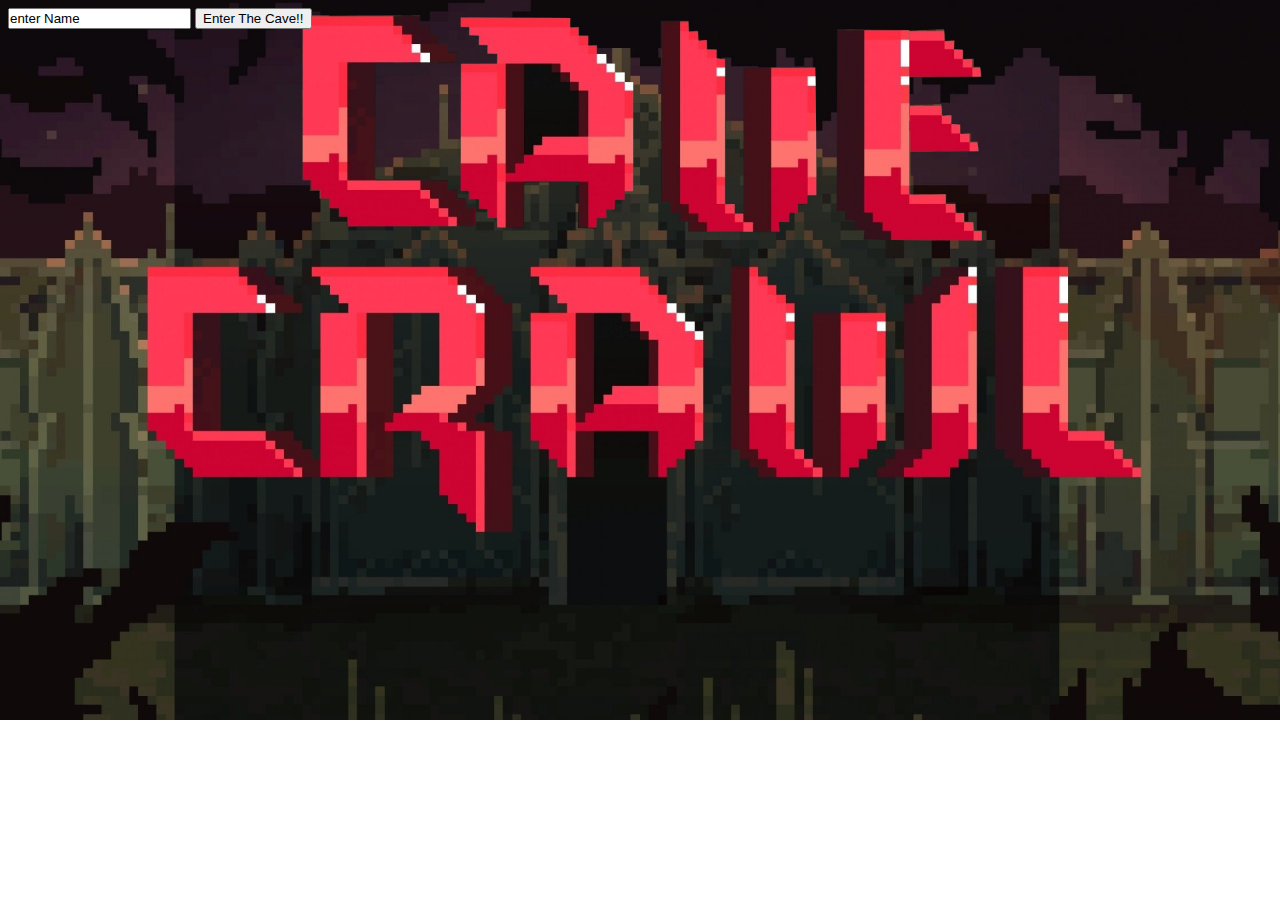
<file: index.html>
<!doctype html>
<head>
<title>Game Index</title>
<link rel="stylesheet" href="./css/indexStyle.css">


<meta charset="utf-8">
    
    <meta name="viewport" content="width=device-width, initial-scale=1">
    <meta name="description" content="PWA">
    <meta name="author" content="UI Programming">

    <!--StyleSheet-->
    
    <link href='https://fonts.googleapis.com/css?family=Orbitron' rel='stylesheet' type='text/css'>

    <link rel="manifest" href="./data/manifest.json">   
    <link rel="apple-touch-icon" href="/img/icon.png">
	<meta name="theme-color" content="#317EFB"/>


</head>

<body>
<div>
<body onload="onIndexLoad();">
<form action = "gameLoop.html" method ="GET" >
<input type = "text" name="inputBox" value="enter Name">
<button type="submit">Enter The Cave!!</button>
</div>
</body>
<script src="./js/indexScript.js"></script>
<script src="./register.js"></script>
</html>
</file>
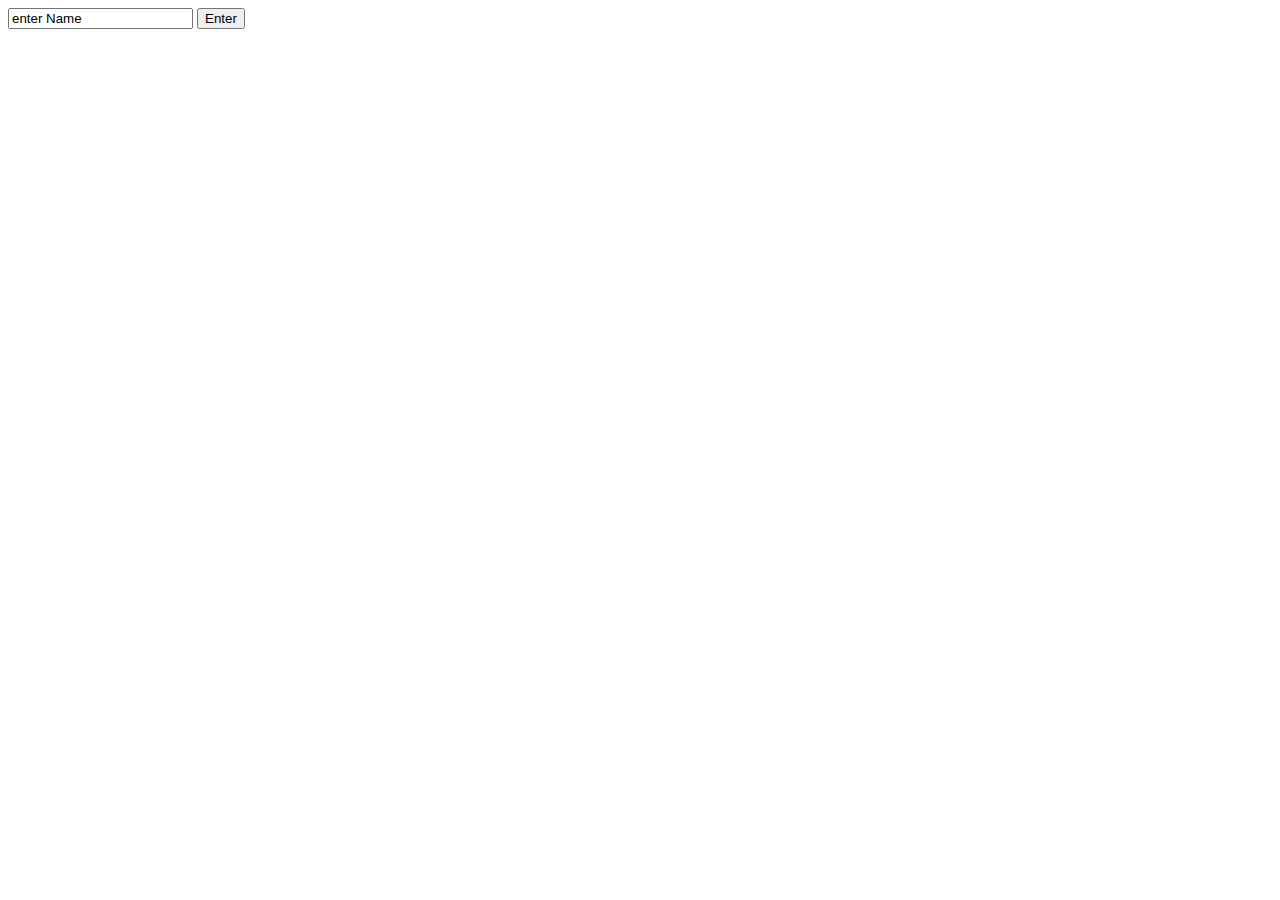
<file: webHost/index.html>
<!doctype html>
<head>
<title>Game Index</title>
</head>

<body>
<form action = "gameLoop.html" method ="GET" >
<input type = "text" name="inputBox" value="enter Name">
<button type="submit">Enter</button>

</body>

</html>
</file>
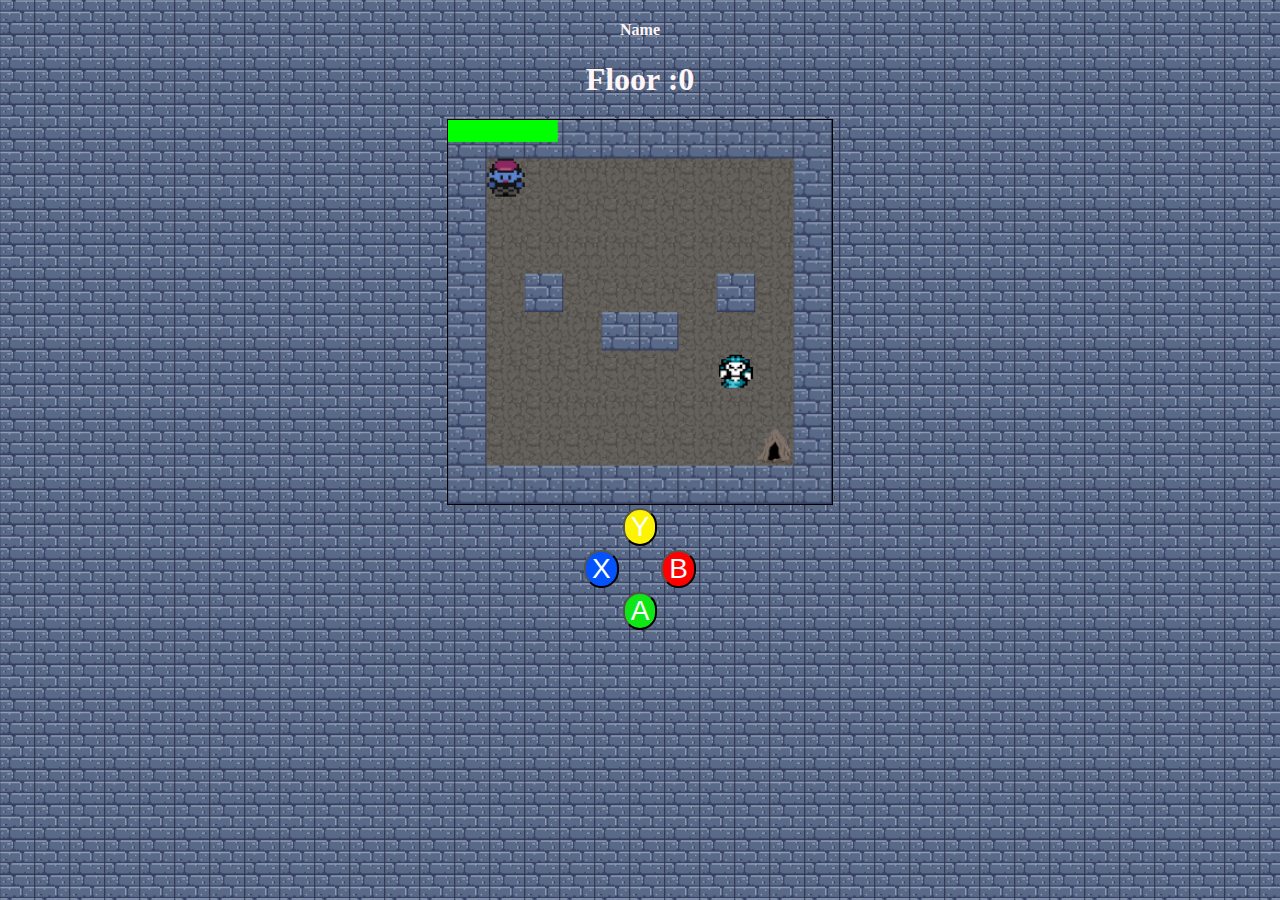
<file: gameLoop.html>
<!doctype html>

<html lang="en">

<head>
    <meta charset="utf-8">
    <title>GameLoop Example</title>
    <meta name="viewport" content="width=device-width, initial-scale=1">
    <meta name="description" content="PWA">
    <meta name="author" content="UI Programming">

    <!--StyleSheet-->
    <link rel="stylesheet" href="./css/style.css">
    <link href='https://fonts.googleapis.com/css?family=Orbitron' rel='stylesheet' type='text/css'>

    <link rel="manifest" href="./data/manifest.json">   
    <link rel="apple-touch-icon" href="/img/icon.png">
	<meta name="theme-color" content="#317EFB"/>
</head>

<body>

<h4 id="Name">Name</h1>
<h1 id ="Points">Points</h1>




<body onload="onPageLoad();">




    <canvas tabindex="0" id="the_canvas" width="350" height="350" style="border: black 1px solid;">
        Oops! looks like your browser does not support canvas tag
    </canvas>
	<table class = "buttons">
        <tbody>
            <tr>
                <td>&nbsp;</td>
                <td><button onclick="moveUp()" class="button1">Y</button></td>
                <td>&nbsp;</td>
            </tr>
            <tr>
                <td><button onclick="moveLeft()" class="button2">X</button></td>
                <td>&nbsp;</td>
                <td><button onclick="moveRight()" class="button3">B</button></td>
            </tr>
            <tr>
                <td>&nbsp;</td>
                <td><button onclick="moveDown()" class="button4">A</button></td>
                  <td>&nbsp;</td>
      </tr>
      <tr>
        <td>&nbsp;</td>
        <td>&nbsp;</td>
        <td>&nbsp;</td>
      </tr>
      
    </tbody>
  </table>
  
  
 
  
  
</body>
<!--JavaScript File-->
    <script src="./js/script.js"></script>
    <script src="./data/myPoints.json"></script>
	
   

</html>
</file>
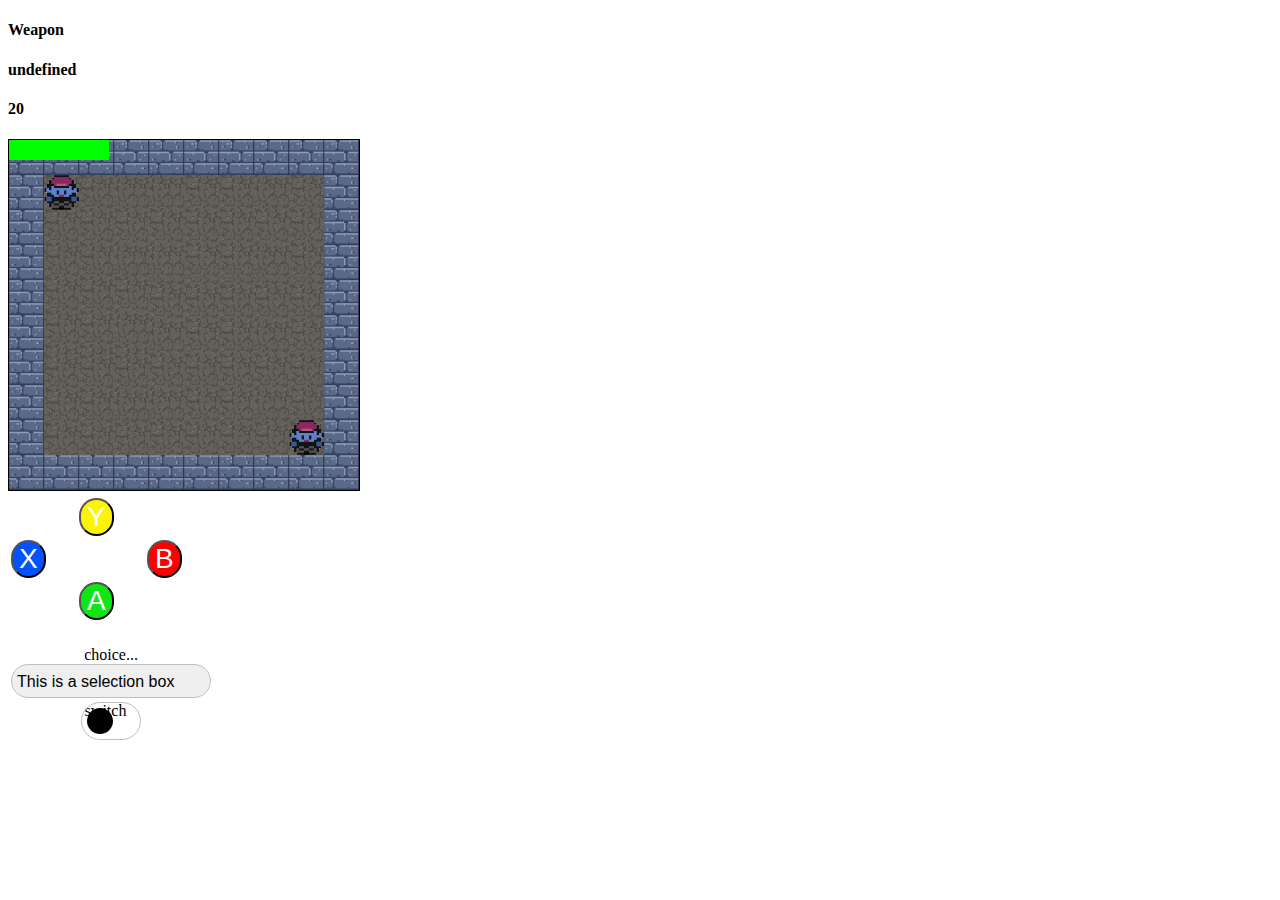
<file: webHost/gameLoop.html>
<!doctype html>

<html lang="en">

<head>
    <meta charset="utf-8">
    <title>GameLoop Example</title>
    <meta name="viewport" content="width=device-width, initial-scale=1">
    <meta name="description" content="PWA">
    <meta name="author" content="UI Programming">

    <!--StyleSheet-->
    <link rel="stylesheet" href="./css/style.css">
    <link href='https://fonts.googleapis.com/css?family=Orbitron' rel='stylesheet' type='text/css'>

    <link rel="manifest" href="./data/manifest.json">   
    <link rel="apple-touch-icon" href="/img/icon.png">
	<meta name="theme-color" content="#317EFB"/>
</head>

<body>
<h4 id="HUD">Weapon</h1>
<h4 id="Name">Name</h1>
<h4 id ="Points">Points</h1>




<body onload="onPageLoad();">




    <canvas tabindex="0" id="the_canvas" width="350" height="350" style="border: black 1px solid;">
        Oops! looks like your browser does not support canvas tag
    </canvas>
	<table>
        <tbody>
            <tr>
                <td>&nbsp;</td>
                <td><button onclick="moveUp()" class="button1">Y</button></td>
                <td>&nbsp;</td>
            </tr>
            <tr>
                <td><button onclick="moveLeft()" class="button2">X</button></td>
                <td>&nbsp;</td>
                <td><button onclick="moveRight()" class="button3">B</button></td>
            </tr>
            <tr>
                <td>&nbsp;</td>
                <td><button onclick="moveDown()" class="button4">A</button></td>
                  <td>&nbsp;</td>
      </tr>
      <tr>
        <td>&nbsp;</td>
        <td>&nbsp;</td>
        <td>&nbsp;</td>
      </tr>
      <tr>
        <td colspan="3" align="center">
          <div class="custom-select" style="width:200px;">
		  <label for="equipment">choice...</label>
            <select id="equipment" onchange="weaponSelection()">
			</label>
            </select>
          </div>
        </td>
      </tr>
      <tr>
        <td colspan="3" align="center">
          <label class="switch">
		  <label for="active">switch</label>
            <input id="active" onclick="enemySwitch()" type="checkbox">
            <span class="toggle"></span>
          </label>
        </td>
      </tr>
    </tbody>
  </table>
  
  
 
  
  
</body>
<!--JavaScript File-->
    <script src="./js/script.js"></script>
    <script src="./data/myPoints.json"></script>
	
   

</html>
</file>
<file: css/indexStyle.css>
body {

  background-image: url('../img/indexBG.jpg');
  background-repeat: no-repeat;
  background-size: 100vw;
}

input{
	
	padding-left: 0;
	margin-left: auto;
	margin-right: auto;
	
	
}
</file>
<file: css/style.css>
h1{
	text-align: center;
  margin-left: auto;
  margin-right: auto;
  color: #fff5f5;

 
}
h4{
	text-align: center;
  margin-left: auto;
  margin-right: auto;
  color: #fff5f5;

 
}

.buttons{
padding-left: 0;
 margin-left: auto;
  margin-right: auto;
 
}
body {

	background-image: url('../img/BrickWall.png');
	background-repeat: repeat;
	
}

canvas {
	 padding-left: 0;
    padding-right: 0;
    margin-left: auto;
    margin-right: auto;
    display: block;
	width: 30vw;
}
.button1{
     background-color: #fcf403;
    color: #FFFFFF;
    text-align: center;
    font-size: 28px;
	border-radius: 36px;

	
}

.button2{
     background-color: #0352fc;
    color: #FFFFFF;
    text-align: center;
    font-size: 28px;
	border-radius: 36px;
}

.button3{
     background-color: #FF0000;
    color: #FFFFFF;
    text-align: center;
    font-size: 28px;
	border-radius: 36px;
}

.button4{
     background-color: #10e617;
    color: #FFFFFF;
    text-align: center;
    font-size: 28px;
	border-radius: 36px;
	
}

.button1:hover{
	background-color: #8c8a06;
    color: #fcf403;
    text-align: center;
    font-size: 28px;
	box-shadow: 5px 5px grey;
	
	
}
.button2:hover{
	background-color: #032257;
    color: #0352fc;
    text-align: center;
    font-size: 28px;
	box-shadow: 5px 5px grey;
	
	
}
.button3:hover{
	background-color: #85040d;
    color: #FF0000;
    text-align: center;
    font-size: 28px;
	box-shadow: 5px 5px grey;
	
	
}
.button4:hover{
	background-color: #066b0b;
    color: #10e617;
    text-align: center;
    font-size: 28px;
	box-shadow: 5px 5px grey;
	
	
}

.button1:active {
  background-color: #3e8e41;
 
  transform: translateY(4px);
}
.button2:active {
  background-color: #3e8e41;
  
  transform: translateY(4px);
}
.button3:active {
  background-color: #3e8e41;
 
  transform: translateY(4px);
}
.button4:active {
  background-color: #3e8e41;
 
  transform: translateY(4px);
}

.button1:focus { outline: none; }
.button2:focus { outline: none; }
.button3:focus { outline: none; }
.button4:focus { outline: none; }


.switch {
  position: relative;
  /* No line-break after the element, so the element can sit next to other elements.*/
  display: inline-block;
  width: 60px;
  height: 34px;
}

.switch:hover{
	width: 63px;
	height: 40px;
}

.switch input {
  /* This makes the default checkbox disappear */
  opacity: 0;
  width: 0px;
  height: 0px;
}

.toggle {
  position: absolute;
  cursor: pointer;
  top: 0px;
  left: 0px;
  right: 0px;
  bottom: 0px;
  padding: 1px 1px 1px 1px;
  border: 1px solid #C0C0C0;
  height: 34px;
  border-radius: 20px;

  /* WebKit */
  -webkit-transition: 0.5s;
  /* Mozilla */
  -moz-transition: 0.5s;
  /* Opera */
  -o-transition: 0.5s;
  /* Internet Explorer */
  -ms-transition: 0.5s;
  /* CSS3 */
  transition: 0.5s;
}

.toggle:before {
  position: absolute;
  content: "";
  height: 26px;
  width: 26px;
  left: 5px;
  bottom: 5px;
  background-color: #000000;
  border-radius: 20px;

  /* WebKit */
  -webkit-transition: 0.5s;
  /* Mozilla */
  -moz-transition: 0.5s;
  /* Opera */
  -o-transition: 0.5s;
  /* Internet Explorer */
  -ms-transition: 0.5s;
  /* CSS3 */
  transition: 0.5s;

}

input:checked+.toggle {
  background-color: #FF0000;
}

input:checked+.toggle:before {
  /* WebKit */
  -webkit-transform: translateX(26px);
  /* Mozilla */
  -moz-transform: translateX(26px);
  /* Opera */
  -o-transform: translateX(26px);
  /* Internet Explorer */
  -ms-transform: translateX(26px);
  /* CSS3 */
  transform: translateX(26px);
}

/* Select Styling*/
select {
  width: 200px;
  padding: 5px 5px 5px 5px;
  font-size: 16px;
  border: 1px solid #C0C0C0;
  height: 34px;
  border-radius: 20px;

  /* WebKit */
  -webkit-appearance: none;
  /* Mozilla */
  -moz-appearance: none;
  /* Opera */
  -o-appearance: none;
  /* Internet Explorer */
  -ms-appearance: none;
  /* CSS3 */
  appearance: none;
}
</file>
<file: webHost/css/style.css>
.button1{
     background-color: #fcf403;
    color: #FFFFFF;
    text-align: center;
    font-size: 28px;
	border-radius: 36px;

	
}

.button2{
     background-color: #0352fc;
    color: #FFFFFF;
    text-align: center;
    font-size: 28px;
	border-radius: 36px;
}

.button3{
     background-color: #FF0000;
    color: #FFFFFF;
    text-align: center;
    font-size: 28px;
	border-radius: 36px;
}

.button4{
     background-color: #10e617;
    color: #FFFFFF;
    text-align: center;
    font-size: 28px;
	border-radius: 36px;
	
}

.button1:hover{
	background-color: #8c8a06;
    color: #fcf403;
    text-align: center;
    font-size: 28px;
	box-shadow: 5px 5px grey;
	
	
}
.button2:hover{
	background-color: #032257;
    color: #0352fc;
    text-align: center;
    font-size: 28px;
	box-shadow: 5px 5px grey;
	
	
}
.button3:hover{
	background-color: #85040d;
    color: #FF0000;
    text-align: center;
    font-size: 28px;
	box-shadow: 5px 5px grey;
	
	
}
.button4:hover{
	background-color: #066b0b;
    color: #10e617;
    text-align: center;
    font-size: 28px;
	box-shadow: 5px 5px grey;
	
	
}

.button1:active {
  background-color: #3e8e41;
 
  transform: translateY(4px);
}
.button2:active {
  background-color: #3e8e41;
  
  transform: translateY(4px);
}
.button3:active {
  background-color: #3e8e41;
 
  transform: translateY(4px);
}
.button4:active {
  background-color: #3e8e41;
 
  transform: translateY(4px);
}

.button1:focus { outline: none; }
.button2:focus { outline: none; }
.button3:focus { outline: none; }
.button4:focus { outline: none; }


.switch {
  position: relative;
  /* No line-break after the element, so the element can sit next to other elements.*/
  display: inline-block;
  width: 60px;
  height: 34px;
}

.switch:hover{
	width: 63px;
	height: 40px;
}

.switch input {
  /* This makes the default checkbox disappear */
  opacity: 0;
  width: 0px;
  height: 0px;
}

.toggle {
  position: absolute;
  cursor: pointer;
  top: 0px;
  left: 0px;
  right: 0px;
  bottom: 0px;
  padding: 1px 1px 1px 1px;
  border: 1px solid #C0C0C0;
  height: 34px;
  border-radius: 20px;

  /* WebKit */
  -webkit-transition: 0.5s;
  /* Mozilla */
  -moz-transition: 0.5s;
  /* Opera */
  -o-transition: 0.5s;
  /* Internet Explorer */
  -ms-transition: 0.5s;
  /* CSS3 */
  transition: 0.5s;
}

.toggle:before {
  position: absolute;
  content: "";
  height: 26px;
  width: 26px;
  left: 5px;
  bottom: 5px;
  background-color: #000000;
  border-radius: 20px;

  /* WebKit */
  -webkit-transition: 0.5s;
  /* Mozilla */
  -moz-transition: 0.5s;
  /* Opera */
  -o-transition: 0.5s;
  /* Internet Explorer */
  -ms-transition: 0.5s;
  /* CSS3 */
  transition: 0.5s;

}

input:checked+.toggle {
  background-color: #FF0000;
}

input:checked+.toggle:before {
  /* WebKit */
  -webkit-transform: translateX(26px);
  /* Mozilla */
  -moz-transform: translateX(26px);
  /* Opera */
  -o-transform: translateX(26px);
  /* Internet Explorer */
  -ms-transform: translateX(26px);
  /* CSS3 */
  transform: translateX(26px);
}

/* Select Styling*/
select {
  width: 200px;
  padding: 5px 5px 5px 5px;
  font-size: 16px;
  border: 1px solid #C0C0C0;
  height: 34px;
  border-radius: 20px;

  /* WebKit */
  -webkit-appearance: none;
  /* Mozilla */
  -moz-appearance: none;
  /* Opera */
  -o-appearance: none;
  /* Internet Explorer */
  -ms-appearance: none;
  /* CSS3 */
  appearance: none;
}
</file>
